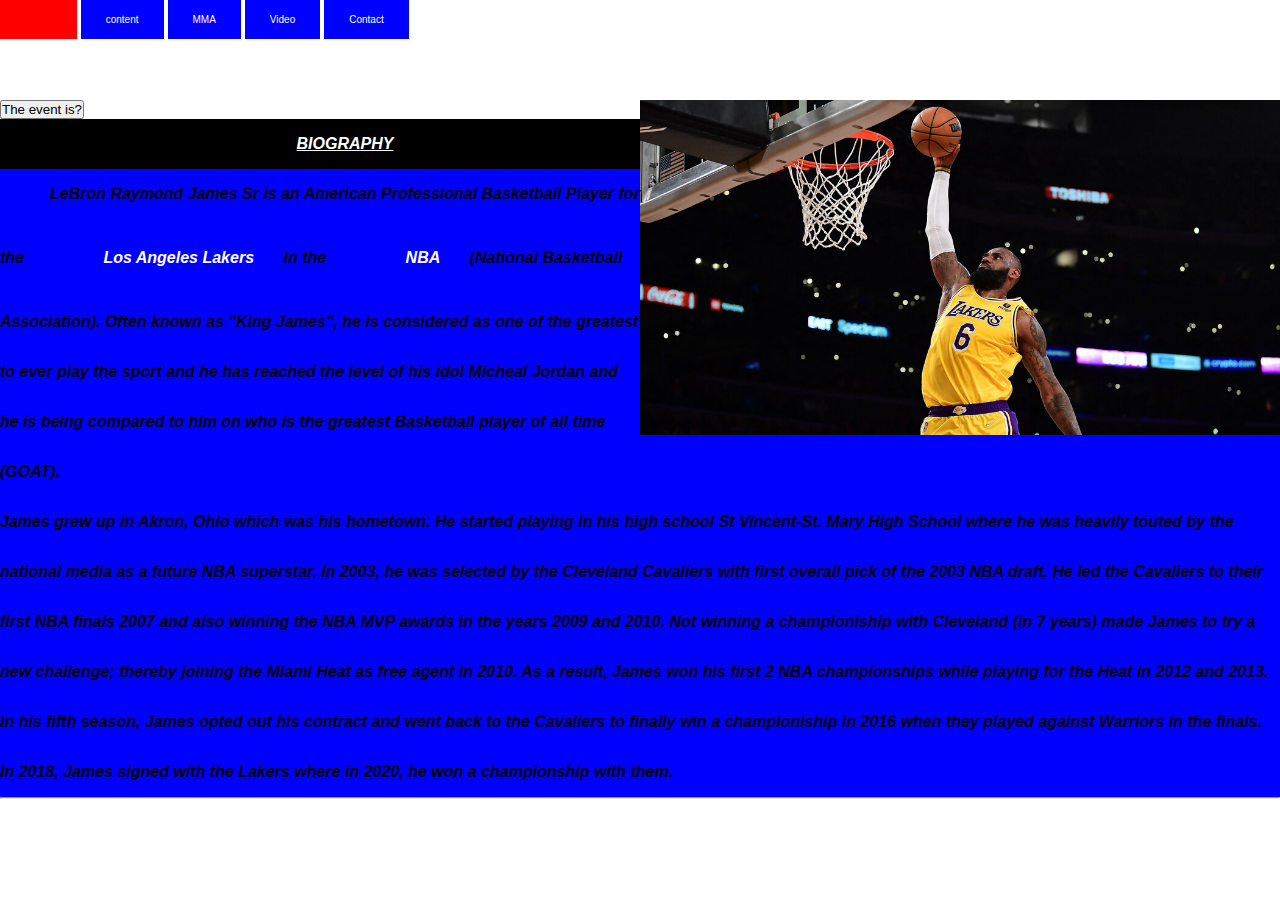
<file: sports/index.html>
<!DOCTYPE html>
<html>

   <head>
      <nav>
         <ul>
            <li> <a href="index.html">Home</a></li>
            <li> <a href="content.html">content</a></li>
            <li> <a href="ufc.html">MMA</a></li>
            <li> <a href="video.html">Video</a></li>
            <li> <a href="contact.html">Contact</a></li>
         </ul>
      </nav>
           
      <script type = "text/JavaScript">
         function Event() {
            alert("Hall of fame!!");
         }
      </script>
      
      
   </head>

   <body>
      <button onclick = "Event();">The event is?</button>
      <meta charset="UTF-8">
      <meta name="description" content="Subject : Basketball">
      <meta name="keywords" content="HTML, CSS">
      <meta name="author" content="Esom Agumadu">
      <meta name="viewport" content="width=device-width, initial-scale=1.0">
      <link rel="stylesheet" href= "mystyle.css">
           
      <title id="#school">
        LeBron James
        </title>
        
        <img src = "lebron.jpg" alt = "LeBron James">
        <h1 id="school"> Biography
        </h1>
        <p  class= "center" > 
        LeBron Raymond James Sr is an American Professional Basketball Player for the <a href="http://lakers.com">Los Angeles Lakers</a> in the <a href="http://nba.com">NBA</a> (National Basketball Association).
        Often known as "King James", he is considered as one of the greatest to ever play the sport and he has reached the level of his idol Micheal Jordan and he is being compared to him on who is the greatest Basketball player of all time (GOAT).<br>
        James grew up in Akron, Ohio which was his hometown. He started playing in his high school St Vincent-St. Mary High School where he was heavily touted by the national media as a future NBA superstar. In 2003, he was selected by the Cleveland Cavaliers with first overall pick of the 2003 NBA draft.
        He led the Cavaliers to their first NBA finals 2007 and also winning the NBA MVP awards in the years 2009 and 2010. Not winning a championiship with Cleveland (in 7 years) made James to try a new challenge; thereby joining the Miami Heat as free agent in 2010. As a result, James won his first 2 NBA championships while playing for the Heat in 2012 and 2013.<br>
        In his fifth season, James opted out his contract and went back to the Cavaliers to finally win a championiship in 2016 when they played against Warriors in the finals. In 2018, James signed with the Lakers where in 2020, he won a championship with them. 
        
        </p>
        <hr>
        
         </body>
         </html>
</file>
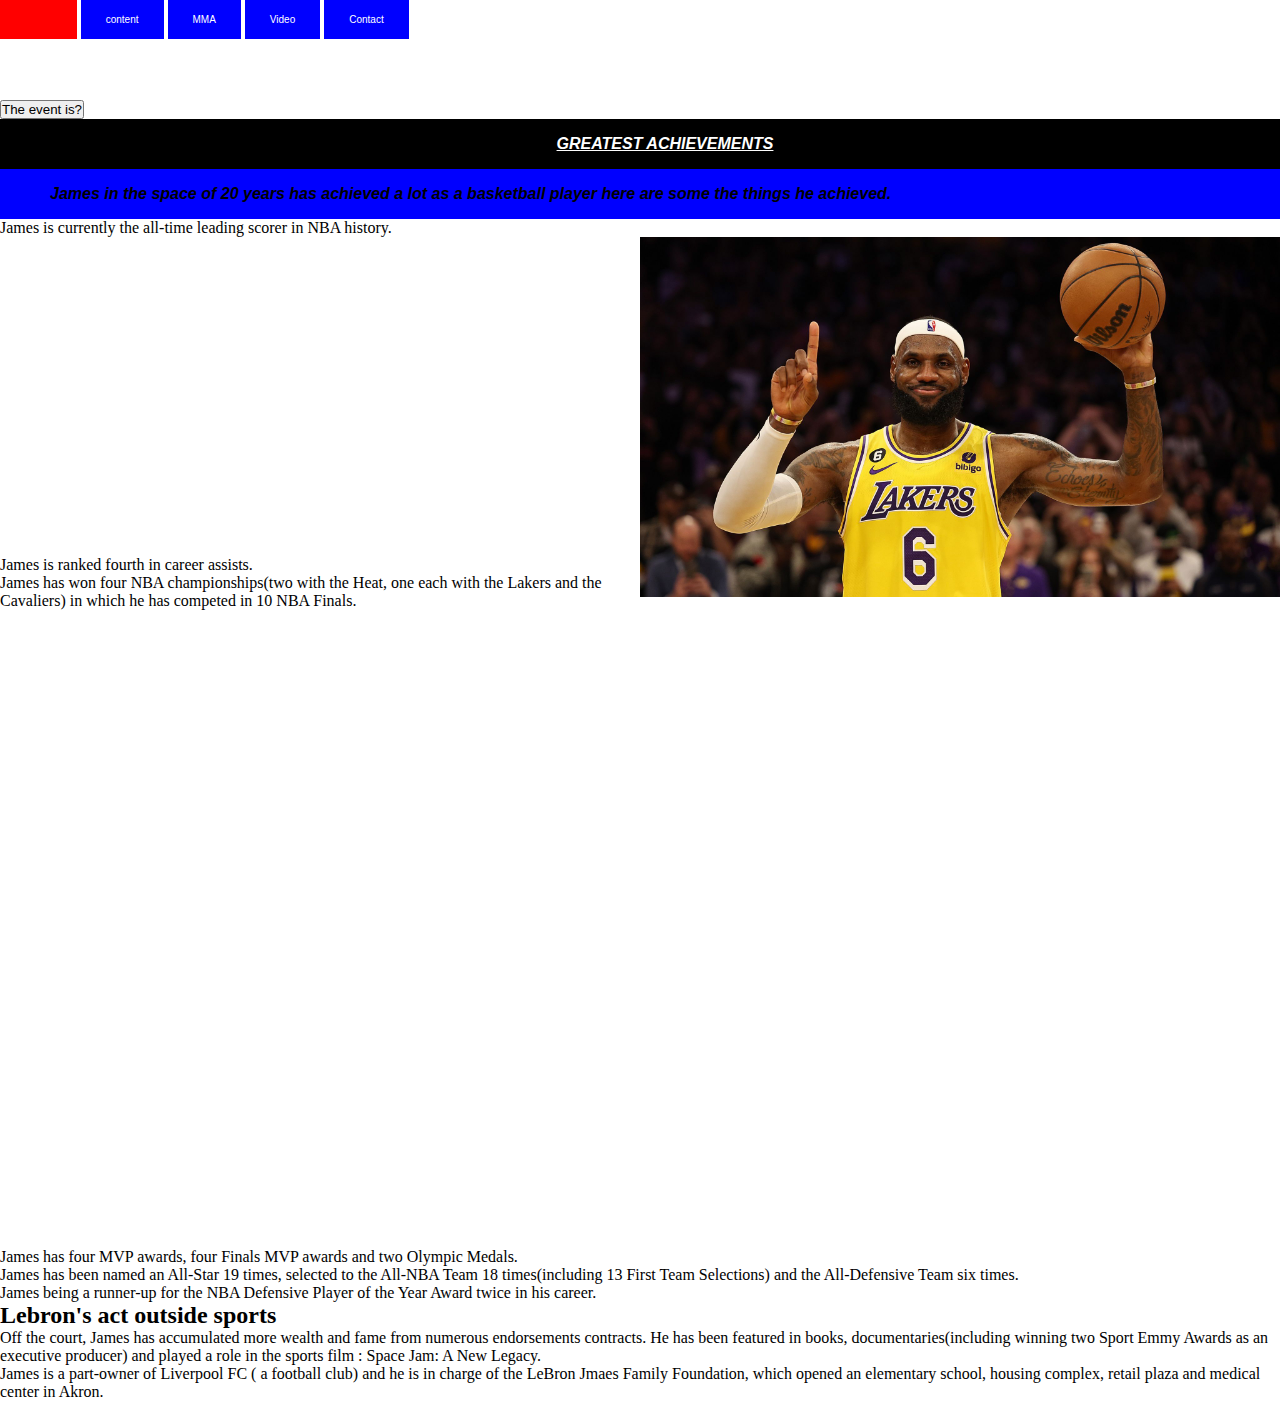
<file: sports/content.html>
<!DOCTYPE html>
<html>

   <head>
      <nav>
         <ul>
            <li> <a href="index.html">Home</a></li>
            <li> <a href="content.html">content</a></li>
            <li> <a href="ufc.html">MMA</a></li>
            <li> <a href="video.html">Video</a></li>
            <li> <a href="contact.html">Contact</a></li>
         </ul>
      </nav>
           
      <script type = "text/JavaScript">
         function Event() {
            alert("Hall of fame!!");
         }
      </script>
      
      
   </head>

   <body>
      <button onclick = "Event();">The event is?</button>
      <meta charset="UTF-8">
      <meta name="description" content="Subject : Basketball">
      <meta name="keywords" content="HTML, CSS">
      <meta name="author" content="Esom Agumadu">
      <meta name="viewport" content="width=device-width, initial-scale=1.0">
      <link rel="stylesheet" href= "mystyle.css">
           
      <title id="#school">
        LeBron James content
        </title>
        <h1 id = "school"> Greatest achievements

        </h1>
        <p class= "center"> James in the space of 20 years has achieved a lot as a basketball player here are some the things he achieved.
            <ol>
             <li>James is currently the all-time leading scorer in NBA history.</li>
             <iframe width="560" height="315" src="https://www.youtube.com/embed/d3wWuBM5OQI" title="YouTube video player" frameborder="0" allow="accelerometer; autoplay; clipboard-write; encrypted-media; gyroscope; picture-in-picture; web-share" allowfullscreen></iframe>
            
             <img src ="lebron2.jpg" >
             <li>James is ranked fourth in career assists.</li>
             <li>James has won four NBA championships(two with the Heat, one each with the Lakers and the Cavaliers) in which he has competed in 10 NBA Finals.</li>
             <iframe width="560" height="315" src="https://www.youtube.com/embed/7Fmqu7XhOfI" title="YouTube video player" frameborder="0" allow="accelerometer; autoplay; clipboard-write; encrypted-media; gyroscope; picture-in-picture; web-share" allowfullscreen></iframe>
             <iframe width="560" height="315" src="https://www.youtube.com/embed/-vYMLqWbO6U" title="YouTube video player" frameborder="0" allow="accelerometer; autoplay; clipboard-write; encrypted-media; gyroscope; picture-in-picture; web-share" allowfullscreen></iframe>
             <iframe width="560" height="315" src="https://www.youtube.com/embed/XsSVTG-gz_8" title="YouTube video player" frameborder="0" allow="accelerometer; autoplay; clipboard-write; encrypted-media; gyroscope; picture-in-picture; web-share" allowfullscreen></iframe>
             <iframe width="560" height="315" src="https://www.youtube.com/embed/AcRsvXpC5gM" title="YouTube video player" frameborder="0" allow="accelerometer; autoplay; clipboard-write; encrypted-media; gyroscope; picture-in-picture; web-share" allowfullscreen></iframe>
             <li>James has four MVP awards, four Finals MVP awards and two Olympic Medals.</li>
             <li>James has been named an All-Star 19 times, selected to the All-NBA Team 18 times(including 13 First Team Selections) and the All-Defensive Team six times.</li>
             <li>James being a runner-up for the NBA Defensive Player of the Year Award twice in his career.</li>  
            </ol>
        
        
        </p>
        <h2> Lebron's act outside sports
        </h2>
        <p>
        Off the court, James has accumulated more wealth and fame from numerous endorsements contracts. He has been featured in books, documentaries(including winning two Sport Emmy Awards as an executive producer) and played a role in the sports film : Space Jam: A New Legacy. <br> James is a part-owner of Liverpool FC ( a football club) and he is in charge of the LeBron Jmaes Family Foundation, which opened an elementary school, housing complex, retail plaza and medical center in Akron. 
         </p>
   </body>
</html>
</file>
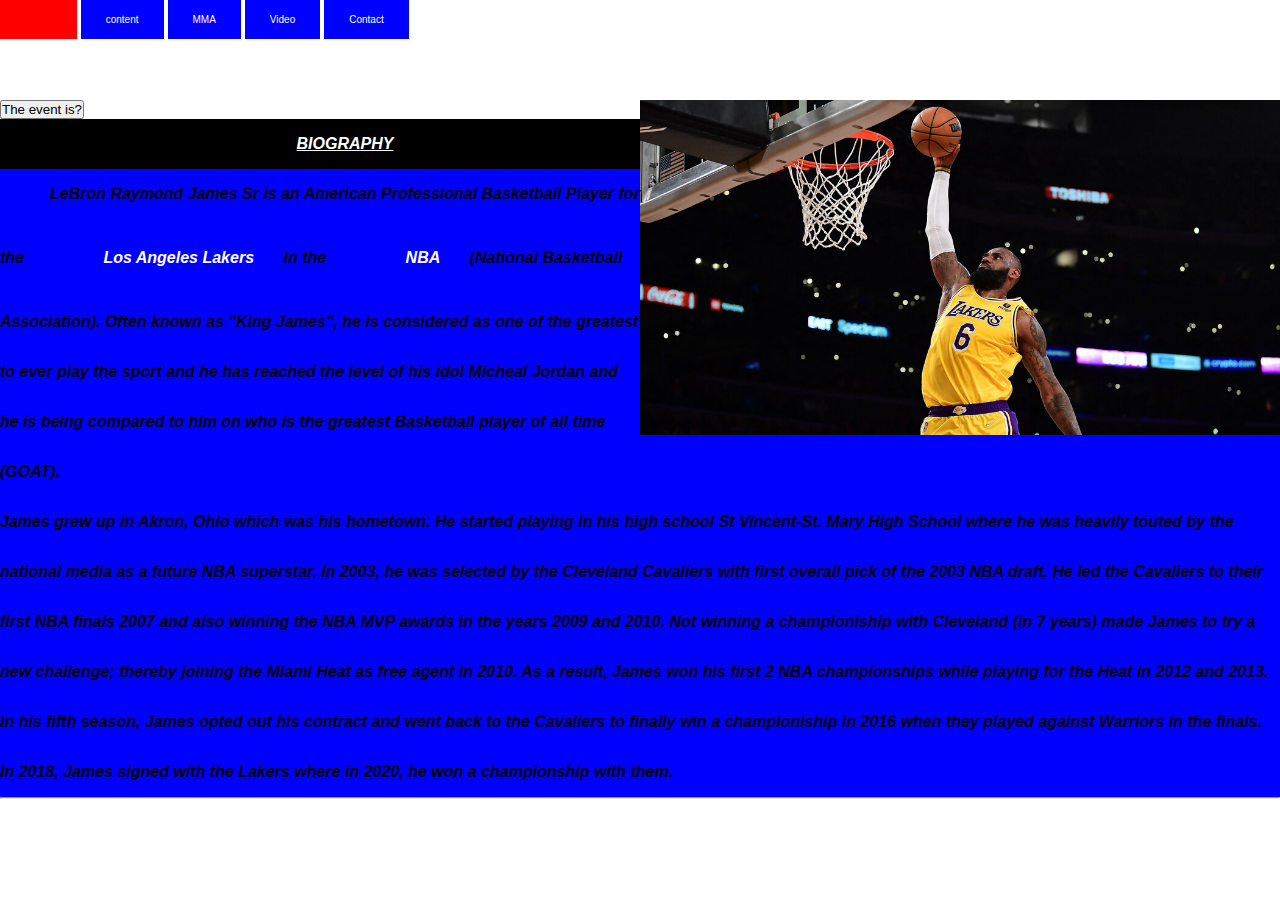
<file: sports/sports.html>
<!DOCTYPE html>
<html>

   <head>
      <nav>
         <ul>
            <li> <a href="sports.html">Home</a></li>
            <li> <a href="content.html">content</a></li>
            <li> <a href="ufc.html">MMA</a></li>
            <li> <a href="video.html">Video</a></li>
            <li> <a href="contact.html">Contact</a></li>
         </ul>
      </nav>
           
      <script type = "text/JavaScript">
         function Event() {
            alert("Hall of fame!!");
         }
      </script>
      
      
   </head>

   <body>
      <button onclick = "Event();">The event is?</button>
      <meta charset="UTF-8">
      <meta name="description" content="Subject : Basketball">
      <meta name="keywords" content="HTML, CSS">
      <meta name="author" content="Esom Agumadu">
      <meta name="viewport" content="width=device-width, initial-scale=1.0">
      <link rel="stylesheet" href= "mystyle.css">
           
      <title id="#school">
        LeBron James
        </title>
        
        <img src = "lebron.jpg" alt = "LeBron James">
        <h1 id="school"> Biography
        </h1>
        <p  class= "center" > 
        LeBron Raymond James Sr is an American Professional Basketball Player for the <a href="http://lakers.com">Los Angeles Lakers</a> in the <a href="http://nba.com">NBA</a> (National Basketball Association).
        Often known as "King James", he is considered as one of the greatest to ever play the sport and he has reached the level of his idol Micheal Jordan and he is being compared to him on who is the greatest Basketball player of all time (GOAT).<br>
        James grew up in Akron, Ohio which was his hometown. He started playing in his high school St Vincent-St. Mary High School where he was heavily touted by the national media as a future NBA superstar. In 2003, he was selected by the Cleveland Cavaliers with first overall pick of the 2003 NBA draft.
        He led the Cavaliers to their first NBA finals 2007 and also winning the NBA MVP awards in the years 2009 and 2010. Not winning a championiship with Cleveland (in 7 years) made James to try a new challenge; thereby joining the Miami Heat as free agent in 2010. As a result, James won his first 2 NBA championships while playing for the Heat in 2012 and 2013.<br>
        In his fifth season, James opted out his contract and went back to the Cavaliers to finally win a championiship in 2016 when they played against Warriors in the finals. In 2018, James signed with the Lakers where in 2020, he won a championship with them. 
        
        </p>
        <hr>
        
         </body>
         </html>
</file>
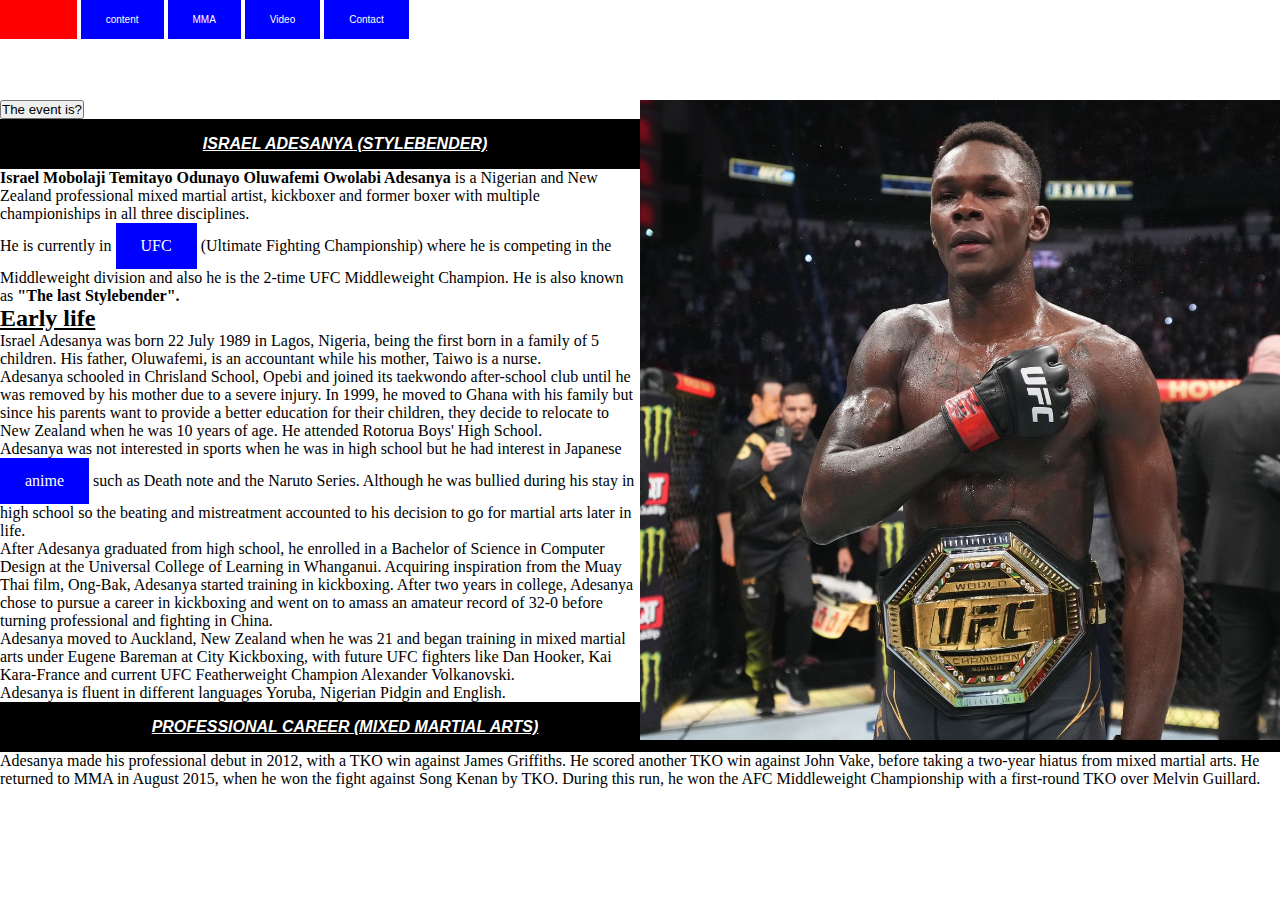
<file: sports/ufc.html>
<!DOCTYPE html>
<html>

   <head>
      
      <nav>
         <ul>
            <li> <a href="index.html">Home</a></li>
            <li> <a href="content.html">content</a></li>
            <li> <a href="ufc.html">MMA</a></li>
            <li> <a href="video.html">Video</a></li>
            <li> <a href="contact.html">Contact</a></li>
         </ul>
      </nav>
           
      <script type = "text/JavaScript">
         function Event() {
            alert("Champion");
         }
      </script>
      <link rel="stylesheet" href= "mystyle.css">
      
   </head>

   <body>
      <button onclick = "Event();">The event is?</button>
      <meta charset="UTF-8">
      <meta name="description" content="Subject : Mixed Martial arts">
      <meta name="keywords" content="HTML, CSS">
      <meta name="author" content="Esom Agumadu">
      <meta name="viewport" content="width=device-width, initial-scale=1.0">
      <link rel="stylesheet" href= "mystyle.css">
       
      
      <title id="#school">
        Israel Adesanya
        </title>
        <img src = "style.jpg">
        <h1 id = "school">
            Israel Adesanya (Stylebender)
        </h1>
        <p>
           <b>Israel Mobolaji Temitayo Odunayo Oluwafemi Owolabi Adesanya</b> is a Nigerian and New Zealand professional mixed martial artist, kickboxer and former boxer with multiple championiships in all three disciplines.<br> 
           He is currently in <a href="http://ufc.com"> UFC</a> (Ultimate Fighting Championship) where he is competing in the Middleweight division and also he is the 2-time UFC Middleweight Champion. He is also known as <b>"The last Stylebender".</b>
    
        </p>
        <h2>
            <u>Early life</u>
        </h2>
        <p>
            Israel Adesanya was born 22 July 1989 in Lagos, Nigeria, being the first born in a family of 5 children. His father, Oluwafemi, is an accountant while his mother, Taiwo is a nurse.<br>
            Adesanya schooled in Chrisland School, Opebi and joined its taekwondo after-school club until he was removed by his mother due to a severe injury. In 1999, he moved to Ghana with his family but since his parents want to provide a better education for their children, they decide to relocate to New Zealand when he was 10 years of age. He attended Rotorua Boys' High School.<br> Adesanya was not interested in sports when he was in high school but he had interest in Japanese <a href="http://anime.com">anime</a> such as Death note and the Naruto Series. Although he was bullied during his stay in high school so the beating and mistreatment accounted to his decision to go for martial arts later in life.
        
        </p>
        <p>
           After Adesanya graduated from high school, he enrolled in a Bachelor of Science in Computer Design at the Universal College of Learning in Whanganui. Acquiring inspiration from the Muay Thai film, Ong-Bak, Adesanya started training in kickboxing. After two years in college, Adesanya chose to pursue a career in kickboxing and went on to amass an amateur record of 32-0 before turning professional and fighting in China.<br>
           Adesanya moved to Auckland, New Zealand when he was 21 and began training in mixed martial arts under Eugene Bareman at City Kickboxing, with future UFC fighters like Dan Hooker, Kai Kara-France and current UFC Featherweight Champion Alexander Volkanovski.<br>
           Adesanya is fluent in different languages Yoruba, Nigerian Pidgin and English.
        </p>
       
   
    <h1 id = "school">
     Professional Career (Mixed martial arts)   
    </h1>
    <p>
      Adesanya made his professional debut in 2012, with a TKO win against James Griffiths. He scored another TKO win against John Vake, before taking a two-year hiatus from mixed martial arts. He returned to MMA in August 2015, when he won the fight against Song Kenan by TKO. During this run, he won the AFC Middleweight Championship with a first-round TKO over Melvin Guillard.   
    </p>
    

   </body>
</html>
</file>
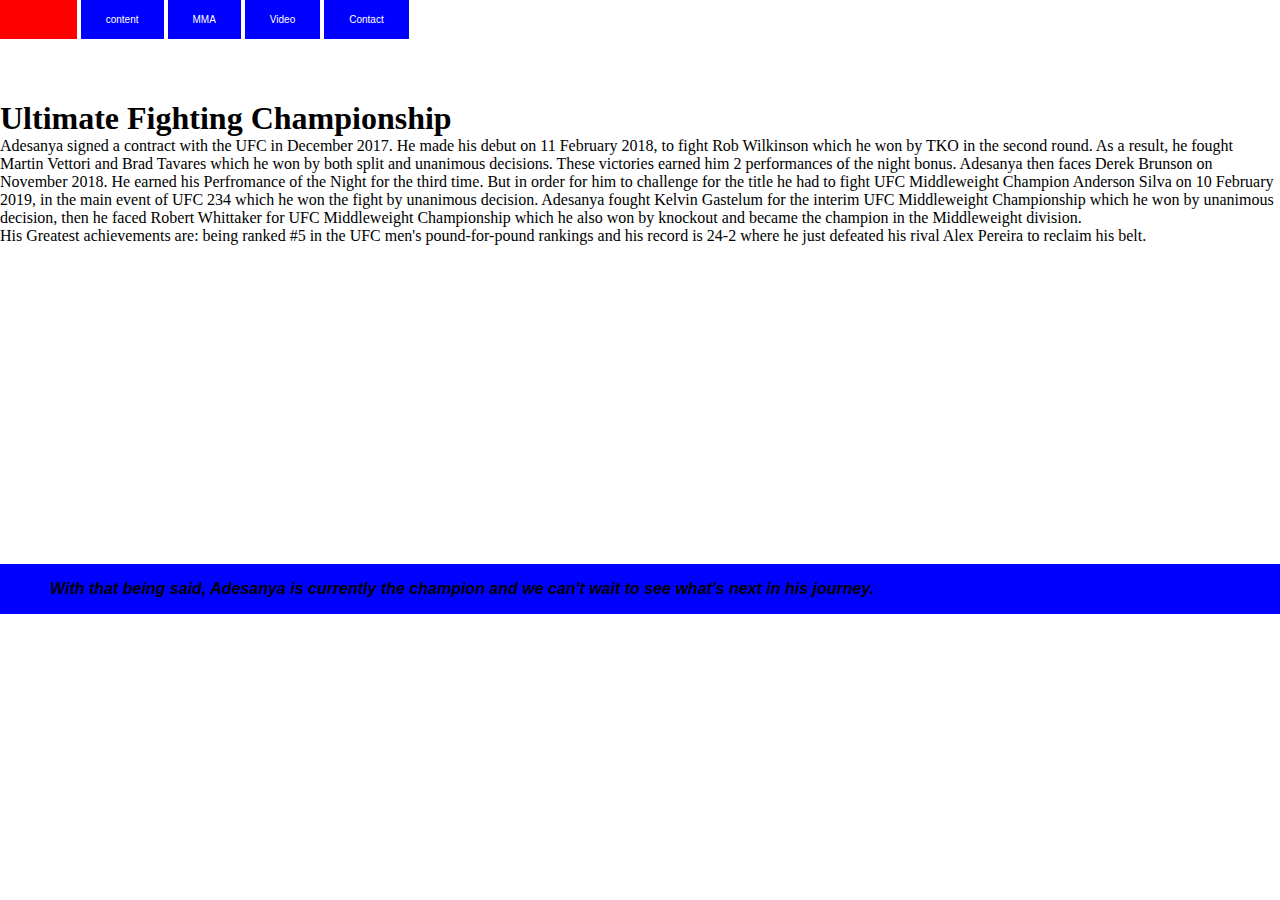
<file: sports/video.html>
<!DOCTYPE html>
<html>
 <head>  
<nav>
    <ul>
        <li> <a href="index.html">Home</a></li>
        <li> <a href="content.html">content</a></li>
        <li> <a href="ufc.html">MMA</a></li>
        <li> <a href="video.html">Video</a></li>
        <li> <a href="contact.html">Contact</a></li>
    </ul> 
 </nav>
</head>
<body>
    <meta charset="UTF-8">
    <meta name="description" content="Subject : Mixed Martial arts">
    <meta name="keywords" content="HTML, CSS">
    <meta name="author" content="Esom Agumadu">
    <meta name="viewport" content="width=device-width, initial-scale=1.0">
    <link rel="stylesheet" href= "mystyle.css">
    <title>
        Video
    </title>   
    
    <h1>
        Ultimate Fighting Championship 
    </h1>
    <p>
    Adesanya signed a contract with the UFC in December 2017. He made his debut on 11 February 2018, to fight Rob Wilkinson which he won by TKO in the second round. As a result, he fought Martin Vettori and Brad Tavares  which he won by both split and unanimous decisions.
    These victories earned him 2 performances of the night bonus. Adesanya then faces Derek Brunson on November 2018. He earned his Perfromance of the Night for the third time. But in order for him to challenge for the title he had to fight UFC Middleweight Champion Anderson Silva on 10 February 2019, in the main event of UFC 234 which he won the fight by unanimous decision.
    Adesanya fought Kelvin Gastelum for the interim UFC Middleweight Championship which he won by unanimous decision, then he faced Robert Whittaker for UFC Middleweight Championship which he also won by knockout and became the champion in the Middleweight division.<br>
    His Greatest achievements are: being ranked #5 in the UFC men's pound-for-pound rankings and his record is 24-2 where he just defeated his rival Alex Pereira to reclaim his belt.
    </p>
    <iframe width="560" height="315" src="https://www.youtube.com/embed/VYAIdWz_5AE" title="YouTube video player" frameborder="0" allow="accelerometer; autoplay; clipboard-write; encrypted-media; gyroscope; picture-in-picture; web-share" allowfullscreen></iframe>
    <iframe width="560" height="315" src="https://www.youtube.com/embed/bTVhoPGv3zs" title="YouTube video player" frameborder="0" allow="accelerometer; autoplay; clipboard-write; encrypted-media; gyroscope; picture-in-picture; web-share" allowfullscreen></iframe>
    <p class = "center">
        With that being said, Adesanya is currently the champion and we can't wait to see what's next in his journey.
    </p>


</body>
 </html>
</file>
<file: sports/mystyle.css>
#school {
        font-family: Arial;
        font-size:16px;
        font-style: italic;
        font-weight: bold;
        text-align:center;
        text-decoration:underline;
        text-indent:50px;
        text-transform:uppercase;
        line-height: 50px;
        color:white;
        background: #000000
        }

.center {
    font-family: Arial;
    font-size:16px;
    font-style: italic;
    font-weight: bold;
    text-align:left;
    text-decoration:thick;
    text-indent:50px;
    text-transform:lowercase and uppercase;
    line-height: 50px;
    color:#000000;
    background: #0000FF;
    margin: 25px, 50px, 75px;
    padding: 25px, 30px, 50px, 80px;
    }

img {
    float : right;
    display: block;
    margin-left: auto;
    margin-right: auto;
    width: 50%;
    }

    
div.static {
    position: static;
    border: 3px solid #ff0000;
    }
div.relative {
    position: relative;
    left: 30px;
    border: 5px solid #ff0000;
    }
div.fixed {
    position: fixed;
    bottom: 0;
    right: 0;
    width: 500px;
    border: 3px solid #ff0000;
    }
div.relative {
    position: relative;
    width: 400px;
    height: 200px;
    border: 3px solid #ff0000;
    }
p.one {
    border-style: solid;
    border-color: #ff0000;
    }
      
p.two {
    border-style: solid;
    border-color: #73AD21;
    }
      
p.three {
    border-style: dotted;
    border-color: #0000FF;
    }

    
    

    
ol.a{
    list-style-type: circle;
    list-style-position: outside;
    }
    
ol.b {
    list-style-type: square;
    list-style-position: outside;
    }
    
ol.c {
    list-style-type: upper-roman;
    list-style-position: outside;
    }
    
ol.d {
    list-style-type: upper-alpha;
    list-style-position: outside;
    }
ol.e {
    list-style-type: circle;
    list-style-position: outside;
    }
    
ol.f {
    list-style-type: square;
    list-style-position: inside;
}
*{
  margin: 0;
  padding:0;  
}

ul {
margin : left;
}
ul li {
    list-style: none;
    display:inline-block;
    float: none;
    
}
ul li a {
    display: block;
    text-decoration: none;
    font-size: 10px;
    font-family: arial;
    color: #1e1e1e;
    padding: 0 20px;
}
ul li a:hover {
    color :#ff0000;
}
nav {
   width: 100%;
   height: 100px;
   background-color:#ffff
}



body {
    background-color: white;

}
a:link, a:visited {
    background-color: #0000FF;
    color: white;
    padding: 14px 25px;
    text-align: left;
    text-decoration: none;
    display: inline-block;
  }
  
  a:hover, a:active {
    background-color: red;
  }
 /*<a href = "https://www.geeksforgeeks.org">GeeksforGeeks</a>
</file>
